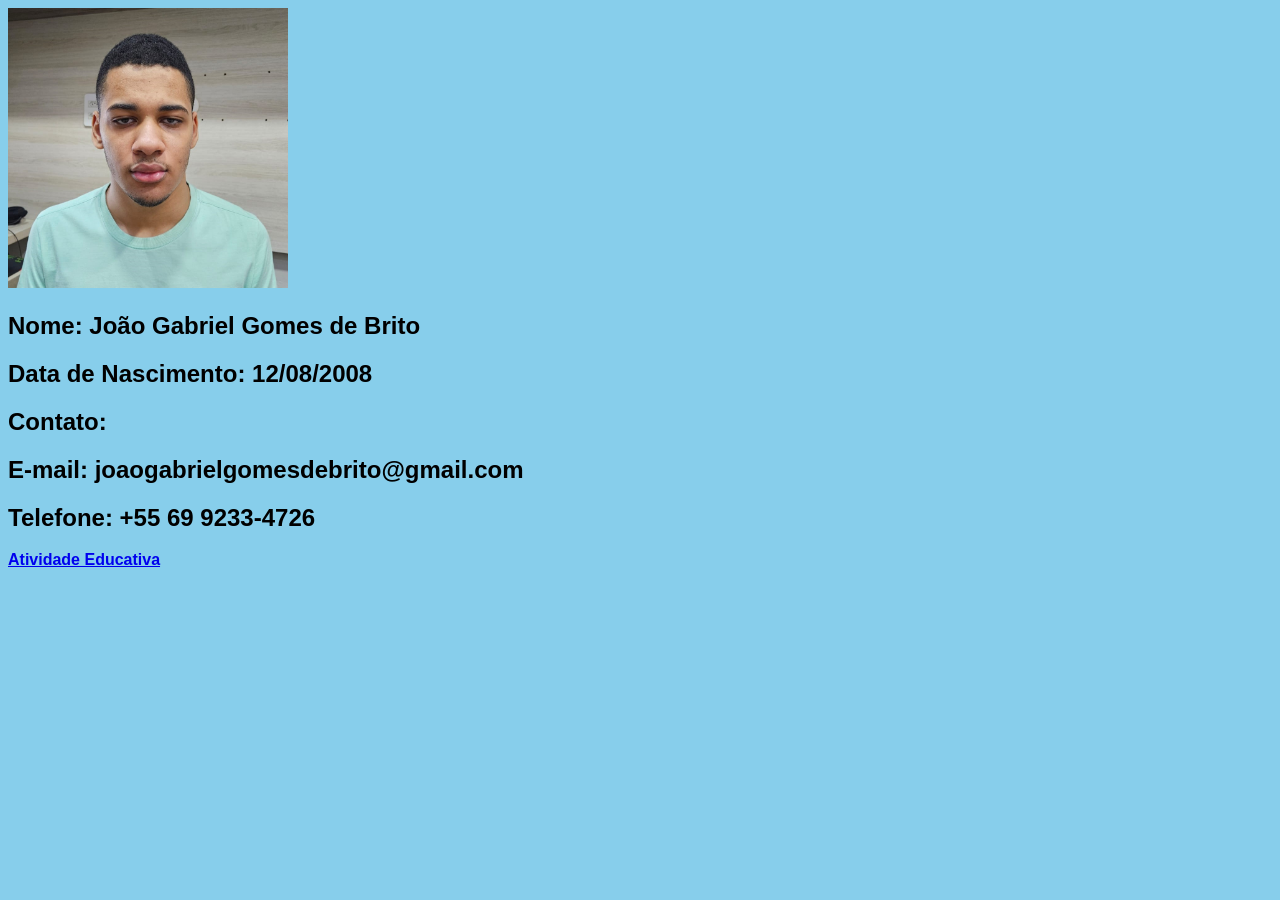
<file: index.html>
<!DOCTYPE html>
<html lang="pt-br">
<head>
    <meta charset="UTF-8">
    <meta name="viewport" content="width=device-width, initial-scale=1.0">
    <title>Contato pessoal</title>
    <link rel="stylesheet" href="estilos/style.css">
</head>
<body>
    <img src="imagens/Foto.jpeg" width="280">
    <div></div>
    <h2>Nome: João Gabriel Gomes de Brito</h2>
    <div></div>
    <h2>Data de Nascimento: 12/08/2008</h2>
    <div></div>
    <h2>Contato:</h2>
    <h2>E-mail: joaogabrielgomesdebrito@gmail.com</h2>
    <h2>Telefone: +55 69 9233-4726</h2>
    <a href="Atividade Educativa/Estrutura/atividade.html">Atividade Educativa</a>
</body>
</html>
</file>
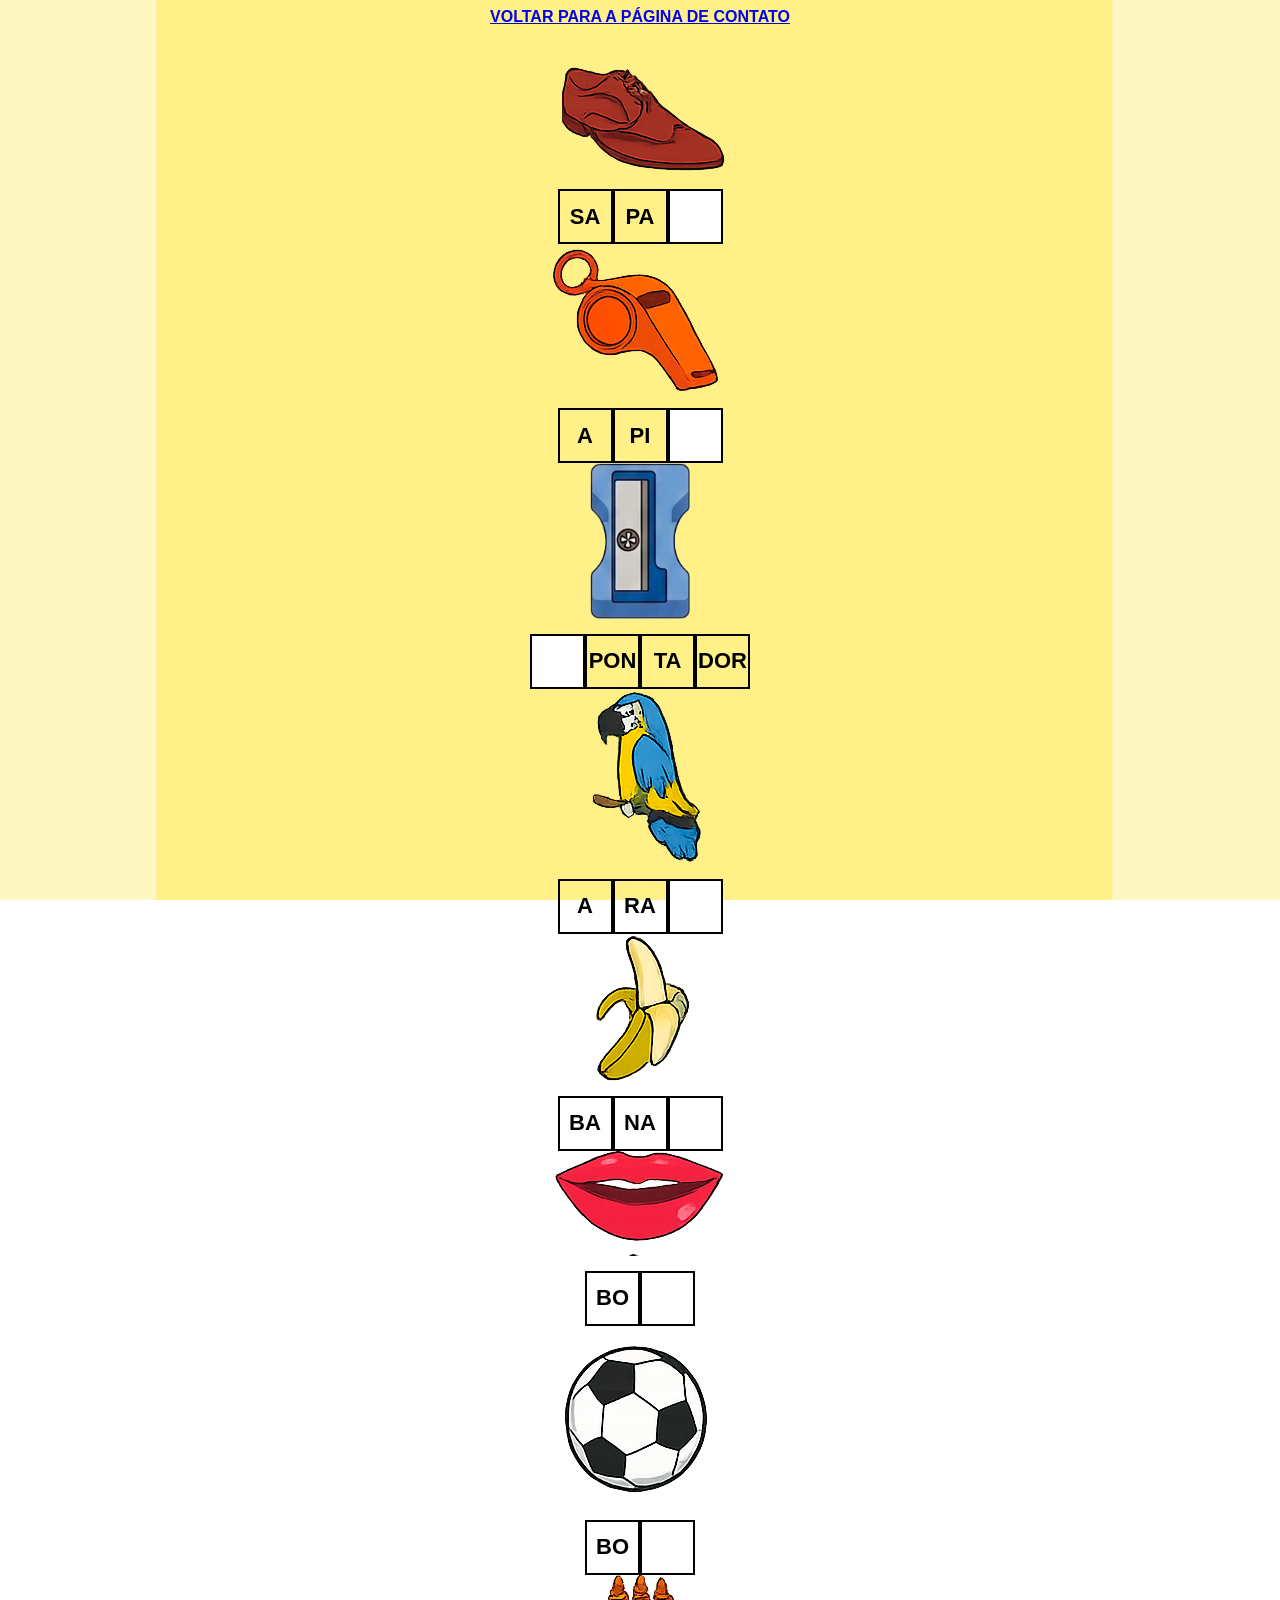
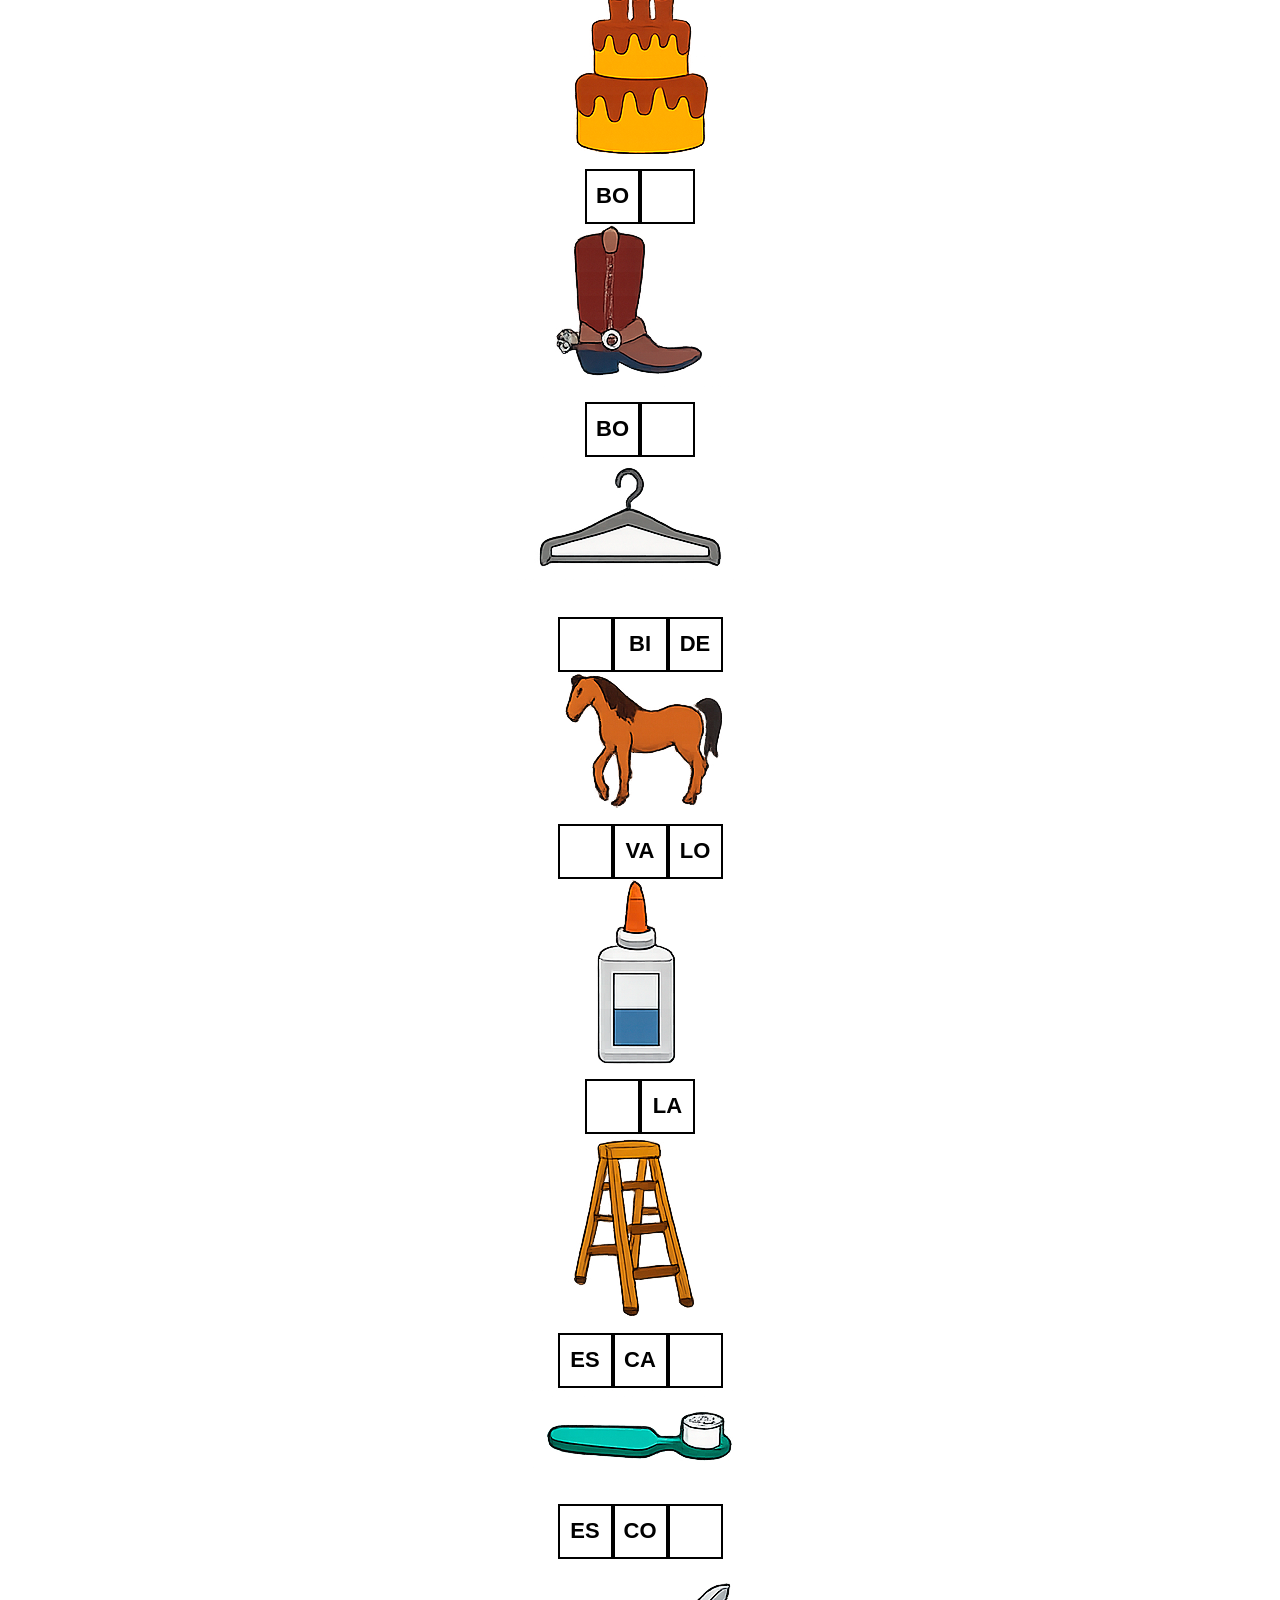
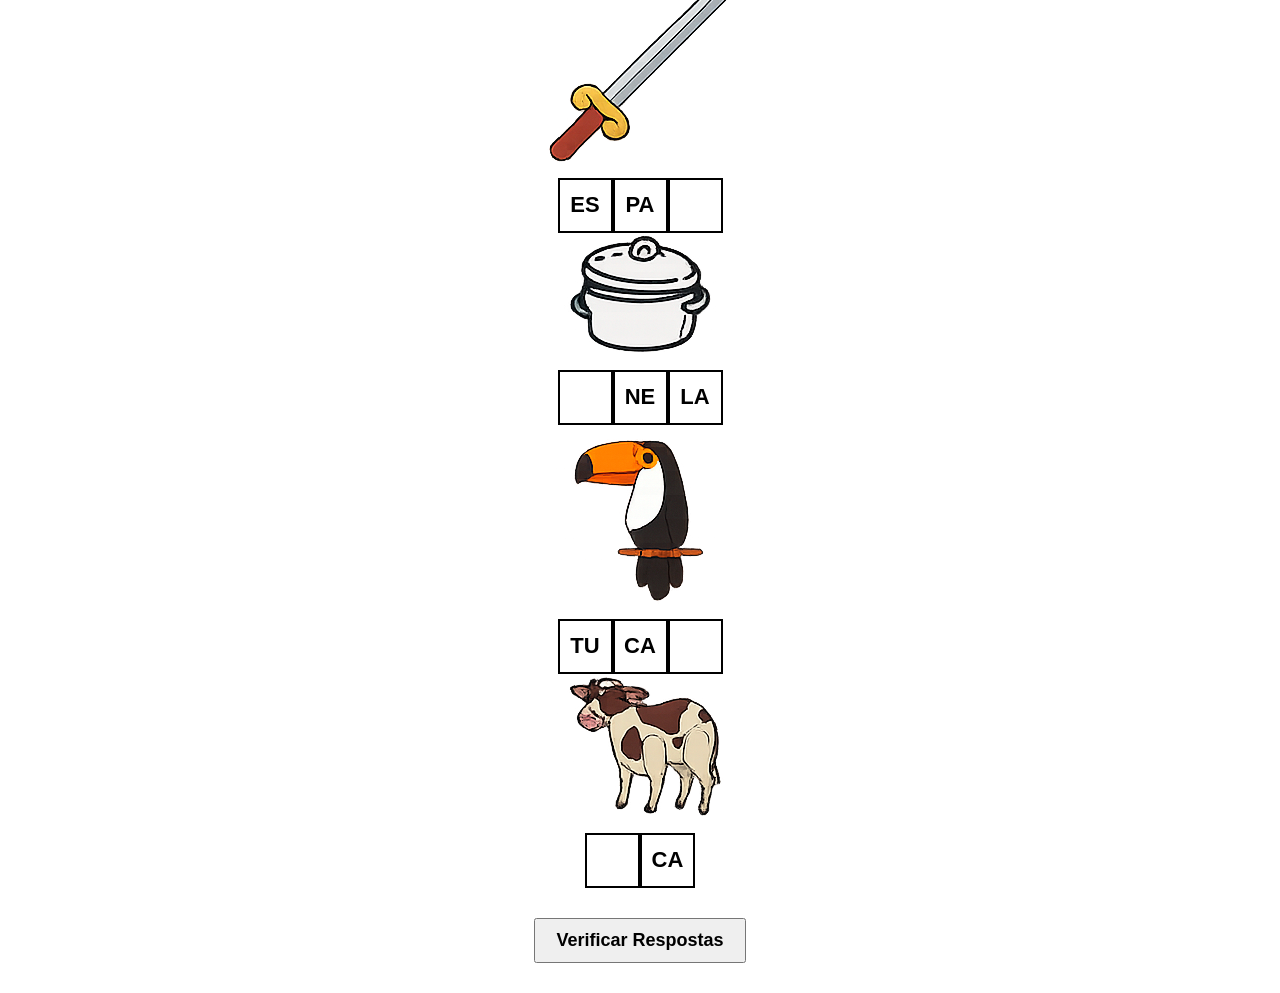
<file: Atividade Educativa/Estrutura/atividade.html>
<!DOCTYPE html>
<html lang="pt-br">
<head>
    <meta charset="UTF-8">
    <meta name="viewport" content="width=device-width, initial-scale=1.0">
    <title>Atividade Educativa</title>
    <link rel="stylesheet" href="../Estilos/atvidade.css">
</head>
<body>
  <div class="exercicio">
  <a href="../../index.html"> VOLTAR PARA A PÁGINA DE CONTATO</a>
  </div>

  <form id="formulario-atividades">

    <div class="container-grid"></div>
  
      <div class="exercicio">
            <img src="../Imagens/sapato.png">
            <div class="grupo-silabas">
              <span class="quadrado">SA</span>
              <span class="quadrado">PA</span>
              <input type="text" class="quadrado" data-resposta="TO" maxlength="2">
            </div>
          </div>

      <div class="exercicio">
            <img src="../Imagens/apito.png">
            <div class="grupo-silabas">
              <span class="quadrado">A</span>
              <span class="quadrado">PI</span>
              <input type="text" class="quadrado" data-resposta="TO" maxlength="2">
            </div>
          </div>

      <div class="exercicio">
            <img src="../Imagens/apontador.png" width="100">
            <div class="grupo-silabas">
              <input type="text" class="quadrado" data-resposta="A" maxlength="2">
              <span class="quadrado">PON</span>
              <span class="quadrado">TA</span>
              <span class="quadrado">DOR</span>
            </div> 
          </div>


      <div class="exercicio">
            <img src="../Imagens/Arara.png">
            <div class="grupo-silabas">
              <span class="quadrado">A</span>
              <span class="quadrado">RA</span>
              <input type="text" class="quadrado" data-resposta="RA" maxlength="2">
            </div>
          </div>

      <div class="exercicio">
            <img src="../Imagens/banana.png">
            <div class="grupo-silabas">
              <span class="quadrado">BA</span>
              <span class="quadrado">NA</span>
              <input type="text" class="quadrado" data-resposta="NA" maxlength="2">
            </div>
          </div>

      <div class="exercicio">
            <img src="../Imagens/boca.png">
            <div class="grupo-silabas">
              <span class="quadrado">BO</span>
              <input type="text" class="quadrado" data-resposta="CA" maxlength="2">
            </div>
          </div>

      <div class="exercicio">
            <img src="../Imagens/bola.png">
            <div class="grupo-silabas">
              <span class="quadrado">BO</span>
              <input type="text" class="quadrado" data-resposta="LA" maxlength="2">
            </div>
          </div>

      <div class="exercicio">
            <img src="../Imagens/bolo.png">
            <div class="grupo-silabas">
              <span class="quadrado">BO</span>
              <input type="text" class="quadrado" data-resposta="LO" maxlength="2">
            </div>
          </div>

    <div class="exercicio">
          <img src="../Imagens/bota.png">
          <div class="grupo-silabas">
            <span class="quadrado">BO</span>
            <input type="text" class="quadrado" data-resposta="TA" maxlength="2">
          </div>
        </div>

    <div class="exercicio">
          <img src="../Imagens/cabide.png">
          <div class="grupo-silabas">
            <input type="text" class="quadrado" data-resposta="CA" maxlength="2">
            <span class="quadrado">BI</span>
            <span class="quadrado">DE</span>
          </div>
        </div>

    <div class="exercicio">
          <img src="../Imagens/cavalo.png">
          <div class="grupo-silabas">
            <input type="text" class="quadrado" data-resposta="CA" maxlength="2">
            <span class="quadrado">VA</span>
            <span class="quadrado">LO</span>
          </div>
        </div>

    <div class="exercicio">
          <img src="../Imagens/cola.png">
          <div class="grupo-silabas">
            <input type="text" class="quadrado" data-resposta="CO" maxlength="2">
            <span class="quadrado">LA</span>
          </div>
        </div>

    <div class="exercicio">
          <img src="../Imagens/escada.png">
          <div class="grupo-silabas">
            <span class="quadrado">ES</span>
            <span class="quadrado">CA</span>
            <input type="text" class="quadrado" data-resposta="DA" maxlength="2">
          </div>
        </div>

    <div class="exercicio">
          <img src="../Imagens/escova.png">
          <div class="grupo-silabas">
            <span class="quadrado">ES</span>
            <span class="quadrado">CO</span>
            <input type="text" class="quadrado" data-resposta="VA" maxlength="2">
          </div>
        </div>

    <div class="exercicio">
          <img src="../Imagens/espada.png">
          <div class="grupo-silabas">
            <span class="quadrado">ES</span>
            <span class="quadrado">PA</span>
            <input type="text" class="quadrado" data-resposta="DA" maxlength="2">
          </div>
        </div>
       
    <div class="exercicio">
          <img src="../Imagens/panela.png">
          <div class="grupo-silabas">
            <input type="text" class="quadrado" data-resposta="PA" maxlength="2">
            <span class="quadrado">NE</span>
            <span class="quadrado">LA</span>
          </div>
        </div>

    <div class="exercicio">
          <img src="../Imagens/Tucano.png">
          <div class="grupo-silabas">
            <span class="quadrado">TU</span>
            <span class="quadrado">CA</span>
            <input type="text" class="quadrado" data-resposta="NO" maxlength="2">
          </div>
        </div>

    <div class="exercicio">
          <img src="../Imagens/vaca.png">
          <div class="grupo-silabas">
            <input type="text" class="quadrado" data-resposta="VA" maxlength="2">
            <span class="quadrado">CA</span>
          </div>
        </div>

    <button type="submit" id="btn-verificar">Verificar Respostas</button>

  </form>
  <script src="../Script/atividade.js"></script>
</body>
</html>
</file>
<file: estilos/style.css>
h2{
    font-family: Arial;
}

body{
    background-color: skyblue;
}

a{
    font-family: Arial;
    font-weight: bold;
}
</file>
<file: Atividade Educativa/Estilos/atvidade.css>
body {
  background-image: url('../Imagens/fundo.png');
  background-size: cover;
  background-repeat: no-repeat;
  background-position: center;
  background-attachment: fixed;
}

a{
  font-family: Arial;
  font-weight: bold;
}

.quadrado {
  width: 55px;
  height: 55px;
  border: 2px solid #000000;
  font-family: sans-serif;
  font-size: 22px;
  font-weight: bold;
  text-transform: uppercase;
  box-sizing: border-box;
  display: flex;
  justify-content: center;
  align-items: center;
  text-align: center;
}

.quadrado.correto {
  background-color: #d4edda;
  border-color: #28a745;
  color: #155724;
}

.quadrado.errado {
  background-image: #f8d7da;
  border-color: #ff0019;
  color: #721c24;
}

.container-grid {
  display: grid;
  grid-template-columns: 1fr 1fr;
  gap: 30px;
  padding: 20px;
}

.exercicio {
  display: flex;
  align-items: center;
  gap: 15px;
}

input.quadrado {
  outline: none;
  background-color: white;
}

.grupo-silabas {
  display: flex;
}

#btn-verificar {
  display: block;
  margin: 30px auto;
  padding: 10px 20px;
  font-size: 18px;
  font-weight: bold;
  cursor: pointer;
}

.exercicio {
  display: flex;
  flex-direction: column;
  align-items: center;
  gap: 15px;
}
</file>
